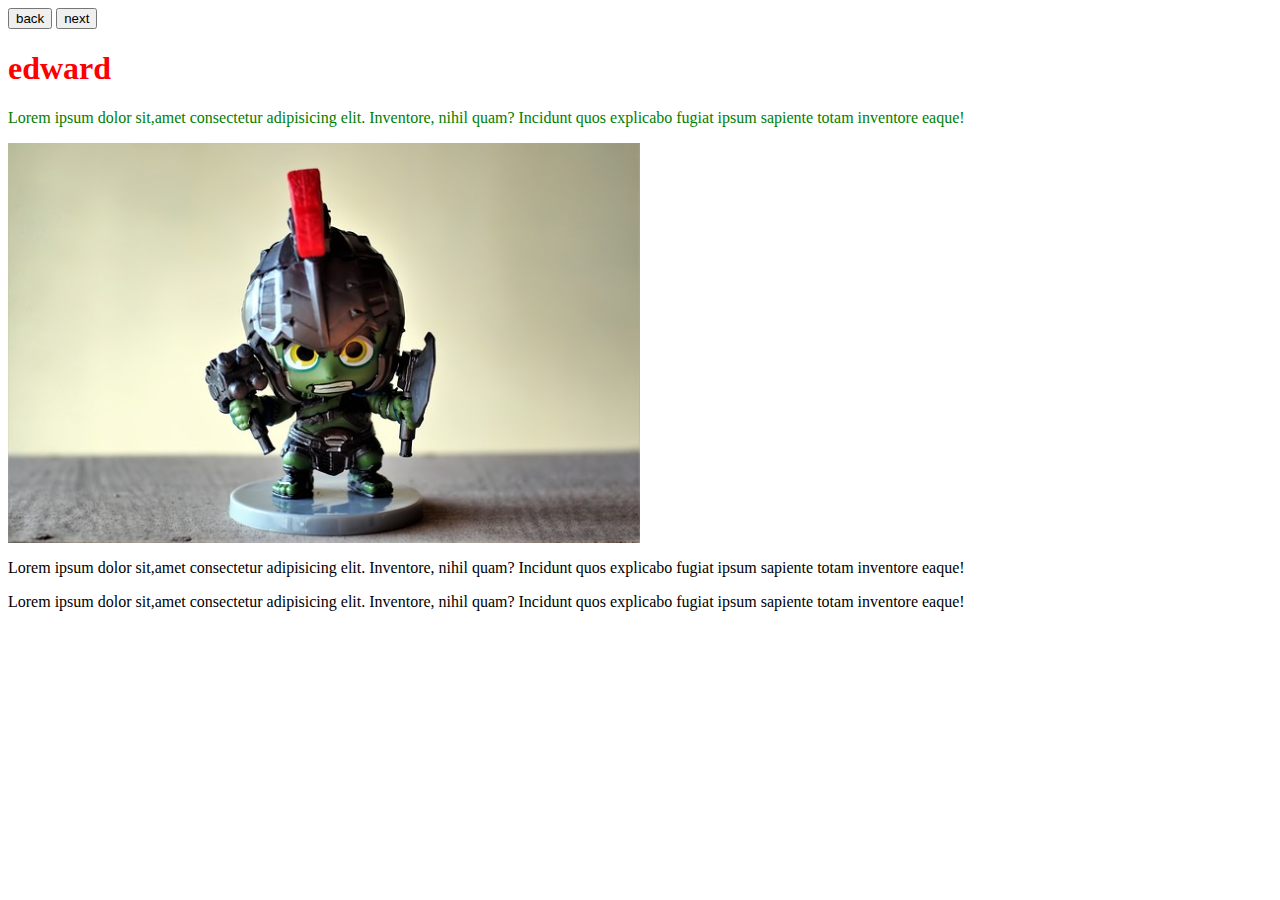
<file: predicas.html>
<html lang="en-PE">
<head>
    <meta charset="UTF-8"/>
    <meta name="viewport" content="width=device-width, initial-scale=1.0"/>
    <meta name="author" content="Edward Santamaria Benites" />
    <meta name="description" content="mensajes cristianos" />
    <meta name="keywords" content="mensaje,cristiano,biblia,frases" />
    <link rel="icon" href="ed.png" type="image/x-icon"><!--64x64 imagen de la pagina en la pestaña-->
    <title>mensajes cristianos</title>
  <link rel="stylesheet" href="css/estilos.css">
   
    



<style>


#div2{background-color: red;


overflow: hidden;


}

/*
@keyframes edward {
  10% {opacity:0.7};
  25% {opacity:0.5};
60% {opacity:0};
85% {opacity: 0;};
100%{opacity:0};


}
*/
#div2{
  position: relative;
}

#imagen1{
  transition: opacity 5s linear;
}

#imagen2,#imagen5,#imagen3{
  display: block;
  position: absolute;
  right: 0;
  top: 0;
  transition: opacity 2s linear;
}



</style>

    

</head>
<body>

<section>


<button type="button" id="isquierda" >  back</button>


<button type="button" id="derecha">  next</button>

<div id="div1">


<h1  id="titulo1" style="font-size: 2rem; font-weight: 800;">edward </h1>

<p id="p2">Lorem ipsum dolor sit,<span>amet consectetur adipisicing elit. </span> Inventore, nihil quam? Incidunt quos explicabo fugiat ipsum sapiente totam inventore eaque!
</p>

<div id="div2" class="cuadardo1" >
  <p>edward santmaria</p>
  <img  id="imagen1" style="display: block;" src="imagenes/3.jpg" width="100%"   alt="">
  <img  id="imagen2" src="imagenes/edhu.jpg" width="100%"   alt="">
  <img  id="imagen3" src="imagenes/hulk_thoor.jpg" width="100%"   alt="">
</div>

</div>

<p id="demo"></p>
<p >Lorem ipsum dolor sit,<span>amet consectetur adipisicing elit. </span> Inventore, nihil quam? Incidunt quos explicabo fugiat ipsum sapiente totam inventore eaque!
</p>
<p >Lorem ipsum dolor sit,<span>amet consectetur adipisicing elit. </span> Inventore, nihil quam? Incidunt quos explicabo fugiat ipsum sapiente totam inventore eaque!
</p>
</section>

<script>

var i=2;

document.getElementById("isquierda").addEventListener("click",function(){
if(i==0){
i=2;
document.images[2].style.opacity="1";
document.images[1].style.opacity="1";

}
else{
  
document.images[i].style.opacity="0";
i--;
  }
  
});


document.getElementById("derecha").addEventListener("click",function(){
  document.images[1].style.transition="opacity 2s linear";
i++;
if(i==3){
  i=0;
  document.images[1].style.transition="opacity 0s";
  document.images[1].style.opacity="0";
  
  document.images[2].style.opacity="0";
  

}
else{
document.images[i].style.opacity="1";
}
});









/*
document.getElementById("darle").addEventListener("click",function(){
 if(document.getElementById("div2").style.display=="none") 
 {   document.getElementById("div2").style.display="";  
      
       }
 else{
  document.getElementById("div2").style.display="none";
 }
  
}



);
*/

/*

document.getElementById("div2").addEventListener("animationend",function(){

  this.style.display="none";

});

*/


/*
document.getElementById("darle").addEventListener("click",function(){

  document.getElementById("div2").style.opacity="0";


  document.getElementById("div2").addEventListener("transitionend",function(){

this.style.display="none";

});


}

);

*/













</script>


































  








</body>
</html>
</file>
<file: css/estilos.css>
#div1 {
  color: green; }
  #div1 h1 {
    color: red; }

.cuadardo1 {
  background-color: green;
  width: 50%;
  height: 400px;
  color: gray; }

.cuadardo2 {
  background-color: green;
  width: 100%;
  height: 20px;
  color: gray; }

/*# sourceMappingURL=estilos.css.map */
</file>
